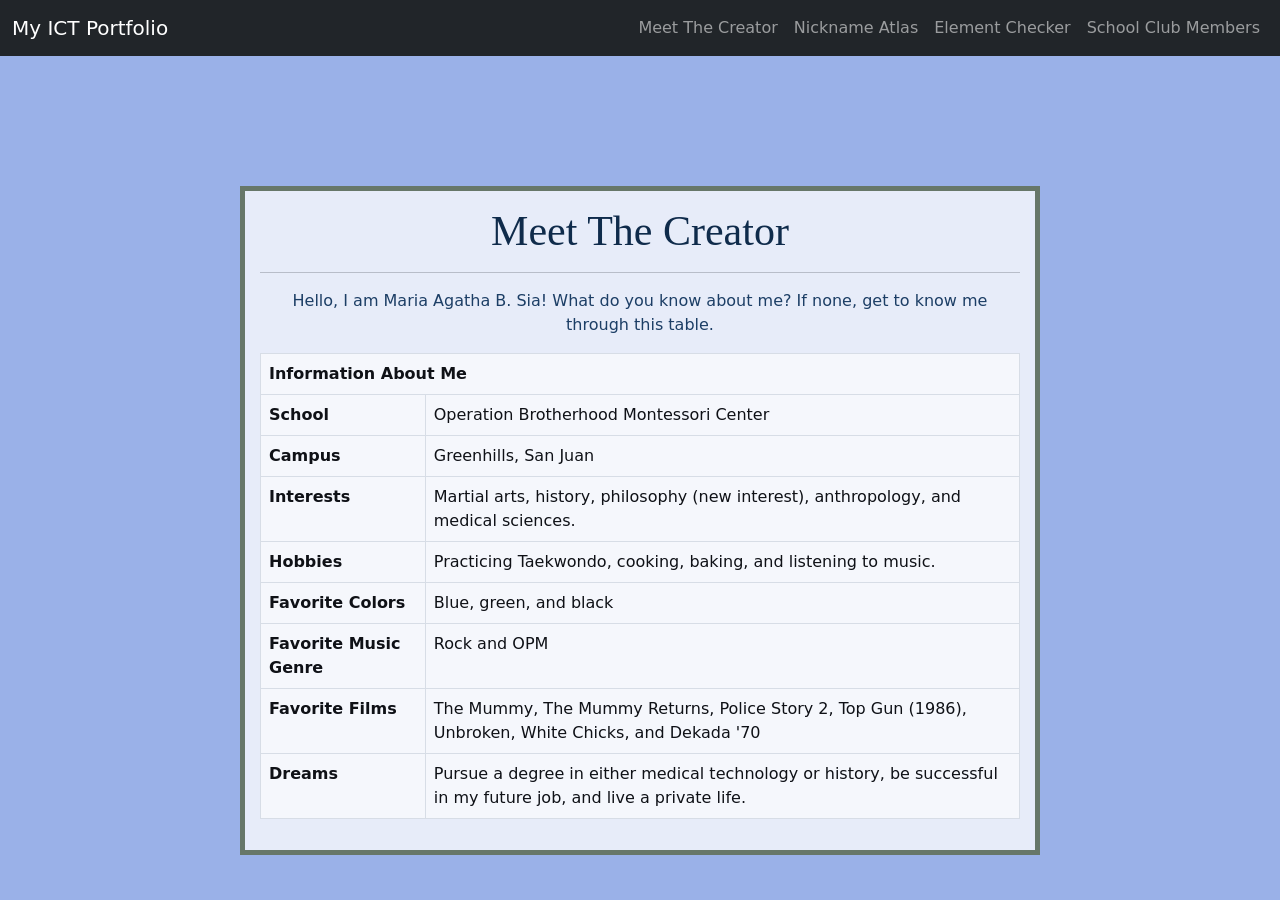
<file: index.html>
<!DOCTYPE html>
<html lang="en">
<head>
  <meta charset="utf-8">
  <meta name="viewport" content="width=device-width, initial-scale=1">
  <title>OBMC Contact</title>

  <!-- Bootstrap -->
  <link href="https://cdn.jsdelivr.net/npm/bootstrap@5.3.3/dist/css/bootstrap.min.css" rel="stylesheet">

  <!-- Custom CSS -->
  <link rel="stylesheet" href="style.css">

</head>
<body class="d-flex flex-column min-vh-100">

<!-- Navbar -->
  <nav class="navbar navbar-expand-sm navbar-dark bg-dark">
    <div class="container-fluid">

        <a class="navbar-brand" href="index.html">My ICT Portfolio</a>

        <div class="navbar-nav">
            <a class="nav-link" href="index.html" id="project_link">Meet The Creator</a>
            <a class="nav-link" href="sw1.html" id="project_link">Nickname Atlas</a>
            <a class="nav-link" href="sk.html" id="project_link">Element Checker</a>
            <a class="nav-link" href="pa2.html" id="project_link">School Club Members</a>
        </div>
    </div>
</nav>

<!-- Hero Section-->
       <div class="container">
        <table>
                <h2>Meet The Creator</h2>
                <hr>
                    <p>Hello, I am Maria Agatha B. Sia! What do you know about me? If none, get to know me through this table.</p>
                    <table class="table table-bordered contact-table">
                    <tbody>
                        <tr>
                        <th colspan="2">Information About Me</th>
                        </tr>
                        <tr>
                        <td><strong>School</strong></td>
                        <td>Operation Brotherhood Montessori Center</td>
                        </tr>
                        <tr>
                        <td><strong>Campus</strong></td>
                        <td>Greenhills, San Juan</td>
                        </tr>
                        <tr>
                        <td><strong>Interests</strong></td>
                        <td>Martial arts, history, philosophy (new interest), anthropology, and medical sciences.</td>
                        </tr>
                        <tr>
                        <td><strong>Hobbies</strong></td>
                        <td>Practicing Taekwondo, cooking, baking, and listening to music.</td>
                        </tr>
                        </tr>
                        <td><strong>Favorite Colors</strong></td>
                        <td>Blue, green, and black</td>
                        </tr>
                        </tr>
                        <td><strong>Favorite Music Genre</strong></td>
                        <td>Rock and OPM</td>
                        </tr>
                        </tr>
                        <td><strong>Favorite Films</strong></td>
                        <td>The Mummy, The Mummy Returns, Police Story 2, Top Gun (1986), Unbroken, White Chicks, and Dekada '70</td>
                        </tr>
                        </tr>
                        <td><strong>Dreams</strong></td>
                        <td>Pursue a degree in either medical technology or history, be successful in my future job, and live a private life.</td>
                    </tbody>
                    </table>
           </div>
        </div>
    </body>
</html>
</body>
</html>
</file>
<file: style.css>
body{
    background-color: rgb(154, 177, 232);
}

.container {
    margin-top: 130px;
    opacity: 90%;
    background-color: rgba(255, 255, 255, 0.85);
    border: 5px solid rgb(98, 113, 92);
    padding: 15px;
    margin-bottom: 20px;
    width: 800px;
    text-align: left;
}

h2{
    text-align: center;
    color: #001d3b;
    font-size: 42px;
    margin-bottom: 15px;
    font-family: 'Franklin Gothic Medium';
}

p{
    text-align: center;
    color: #0f3258;
}
</file>
